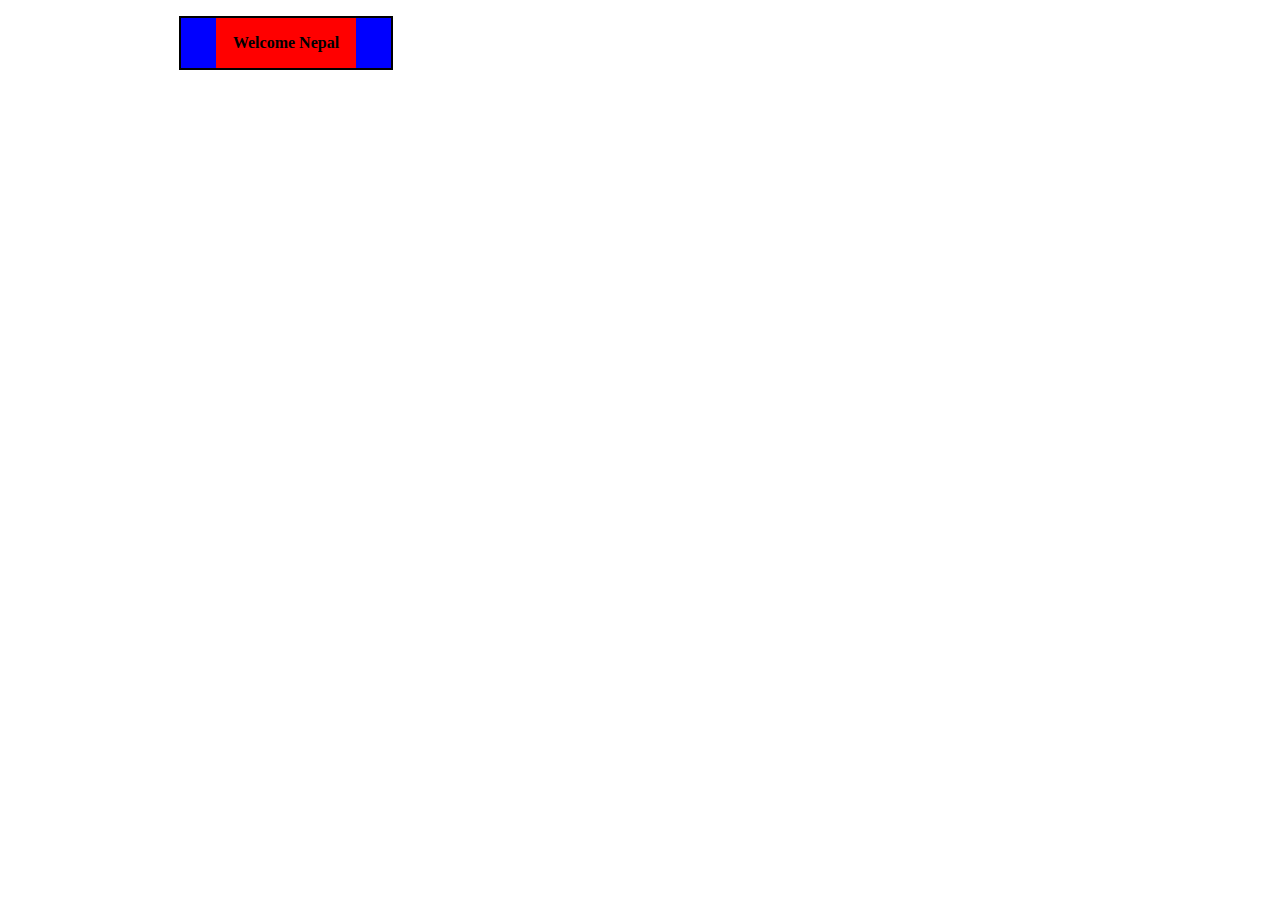
<file: assignment3/welcome-nepal/index.html>
<!doctype html>
<html>
    <head>
        <title>welcome</title>
        <link rel="stylesheet" href="css/style.css">
    </head>

    <body>
        <div class="container">
            <div class="menu">
                <ul>
                    <li><a href="#"> <span> Welcome </span> Nepal</a></li>
                </ul>
            </div>    
        </div>
    </body>
</html>
</file>
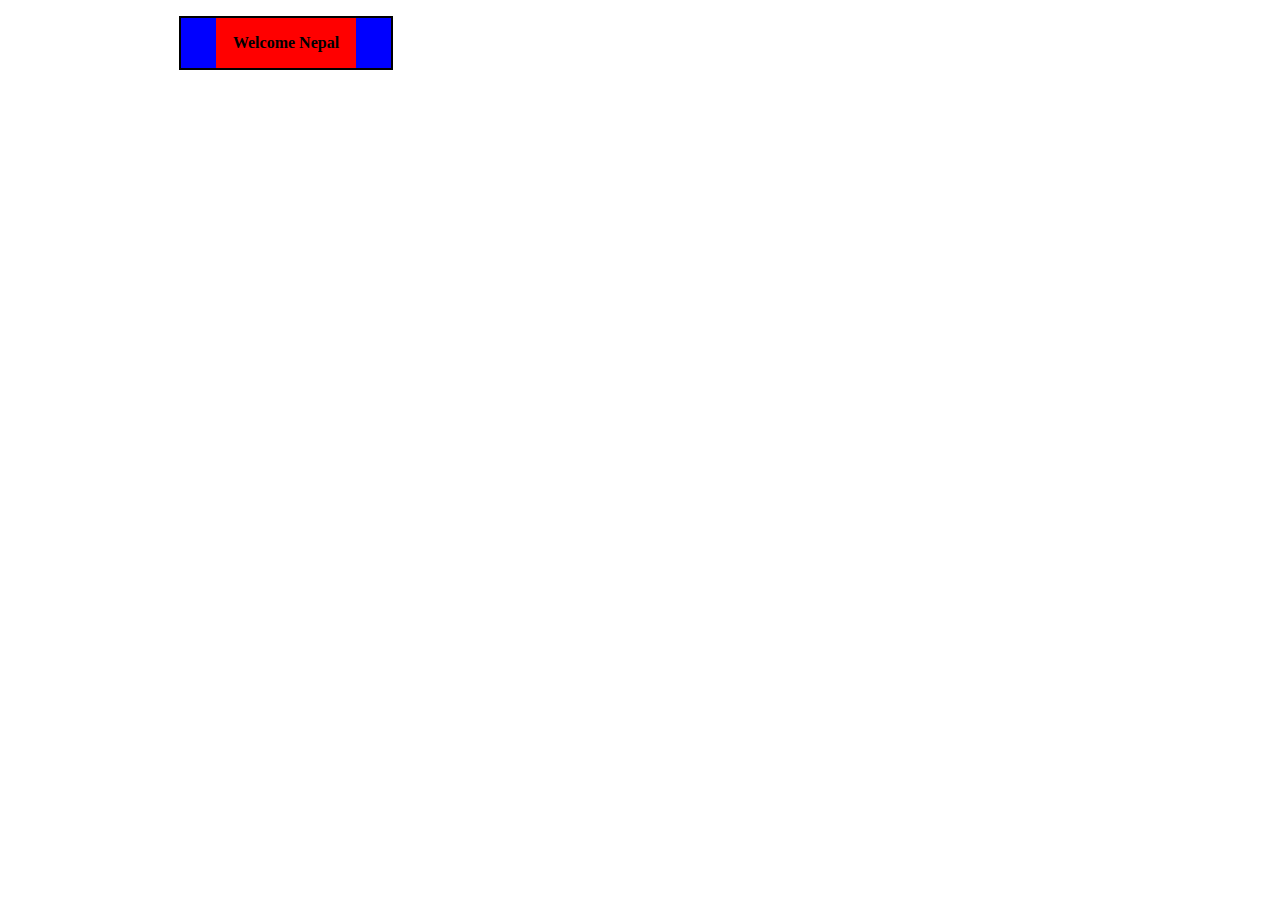
<file: assignment3/welcome-nepal/html/index.html>
<!doctype html>
<html>
    <head>
        <title>welcome</title>
        <link rel="stylesheet" href="../css/style.css">
    </head>

    <body>
        <div class="container">
            <div class="menu">
                <ul>
                    <li><a href="#"> <span> Welcome </span> Nepal</a></li>
                </ul>
            </div>    
        </div>
    </body>
</html>
</file>
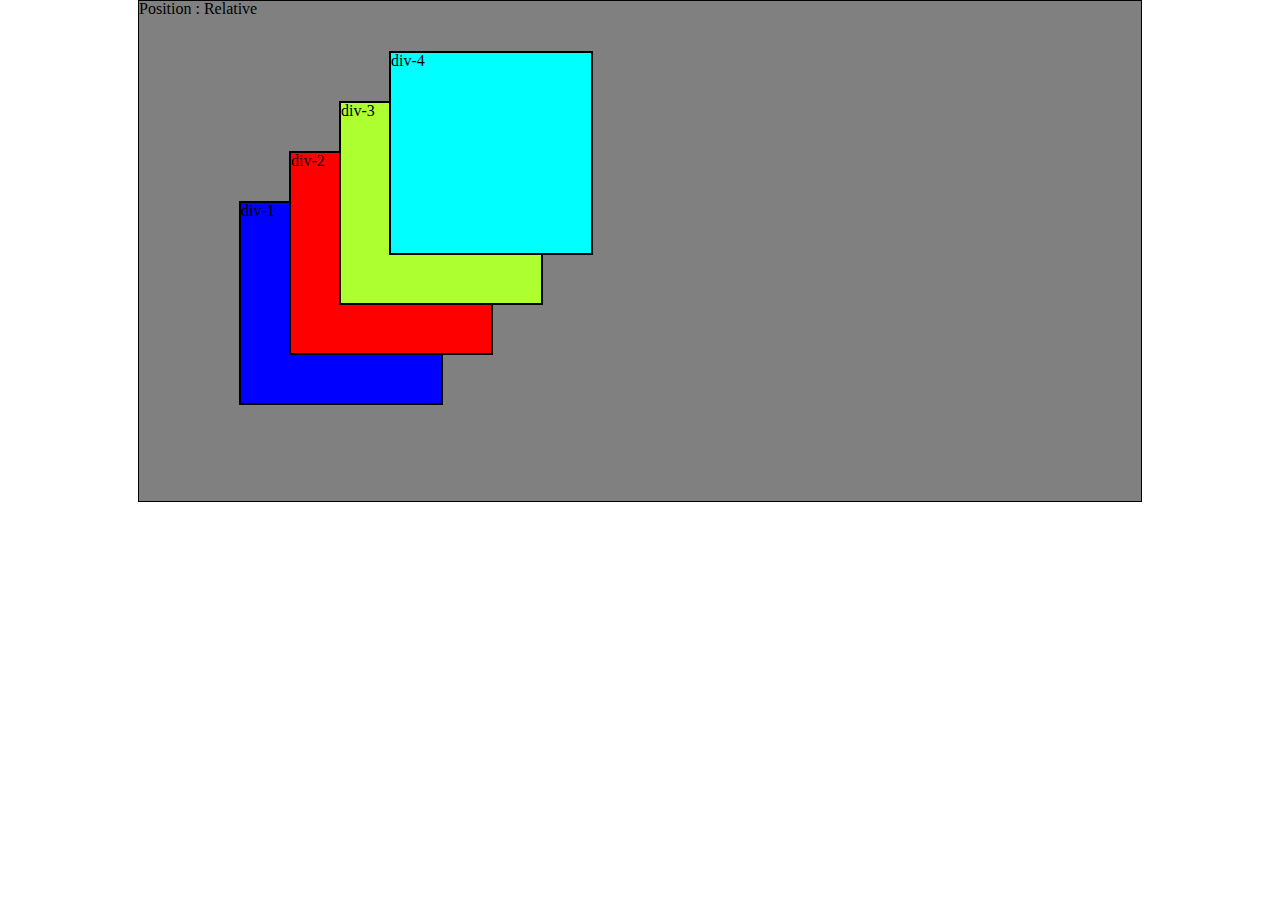
<file: assignment3/absolute_position/absolute.html>
<!doctype html>
<html>
    <head>
        <title>absolute position</title>
        <link rel="stylesheet" href="css/reset.css">
        <link rel="stylesheet" href="css/style.css">
    </head>
    
    <body>
        <div class="container">
            <p>Position : Relative</p>
            
            <div class="div-1">div-1</div>
            <div class="div-2">div-2</div>
            <div class="div-3">div-3</div>
            <div class="div-4">div-4</div>
        
        </div>
    </body>
</html>
</file>
<file: assignment3/welcome-nepal/css/style.css>
.container{
	width:1002px;
	margin: 0px auto;
	
}

ul{
	list-style: none;
}

li{
	width: 200px;
	background-color: blue;
	padding:0px 5px;
    border: 2px solid black;
}

a{
	display: block;
	width: 140px;
	height: 50px;
    margin: auto;
    font-weight: bold;
	background-color: red;
	text-align: center;
	line-height: 50px;
	text-decoration: none;
    color: black;
}

.menu ul li:hover span{
	color: white;
}
</file>
<file: assignment3/absolute_position/css/style.css>
.container{
    width: 1002px;
    height: 500px;
    margin: auto;
    position: relative;
    border: 1px solid black;
    background-color: gray;
}

.container div{
    width: 200px;
    height: 200px;
    position: absolute;
    border: 2px solid black;
}

.div-1{
    top:200px;
    left:100px;
    z-index: 5;
    background-color: blue;
}

.div-2{
    top:150px;
    left:150px;
    z-index: 10;
    background-color: red;
}

.div-3{
    top:100px;
    left:200px;
    z-index: 15;
    background-color: greenyellow;
}

.div-4{
    top:50px;
    left:250px;
    z-index: 20;
    background-color: aqua;
}
</file>
